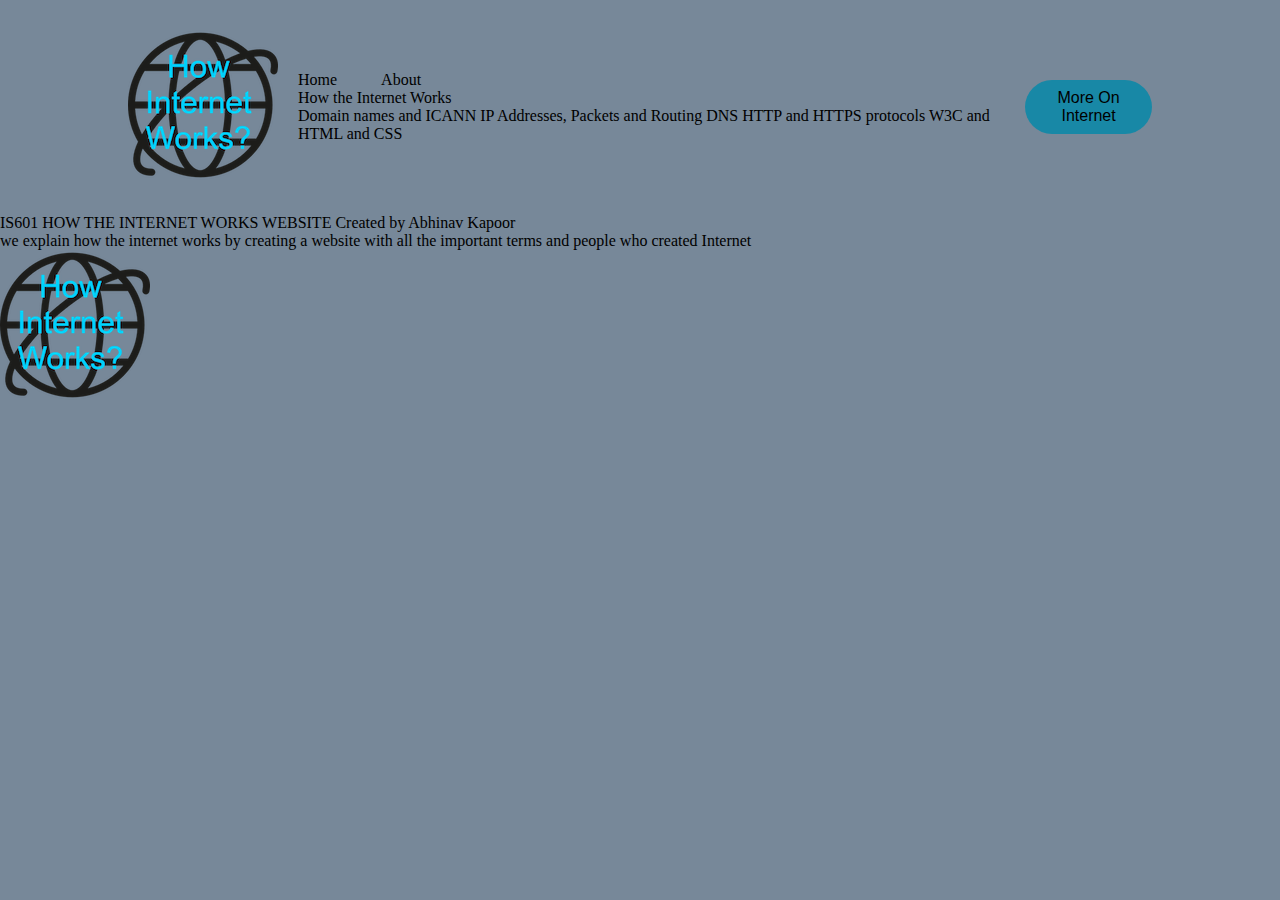
<file: docs/index.html>
<!doctype html>
<html lang="en">
<head>
    <!-- Required meta tags -->
    <meta charset="utf-8">
    <meta name="viewport" content="width=device-width, initial-scale=1, shrink-to-fit=no">

    <!-- Bootstrap CSS -->
    <link rel="stylesheet" href="https://cdn.jsdelivr.net/npm/bootstrap@4.5.3/dist/css/bootstrap.min.css" integrity="sha384-TX8t27EcRE3e/ihU7zmQxVncDAy5uIKz4rEkgIXeMed4M0jlfIDPvg6uqKI2xXr2" crossorigin="anonymous">
    <link rel="stylesheet" href="style.css">

    <title>How Internet Works</title>
</head>
<body>
<header>
    <a href="index.html">
    <img src="images/Internet%20symbol%20final.png" alt="Internet common logo">
    </a>
    <nav>
        <ul class="Nav_links">
            <li> <a href="index.html">Home</a> </li>
            <li> <a href="about.html">About</a> </li>
            <li class="nav-item dropdown">
                <a class="nav-link dropdown-toggle" href="#" id="navbarDropdownMenuLink" role="button" data-toggle="dropdown" aria-haspopup="true" aria-expanded="false">
                   How the Internet Works
                </a>
                <div class="dropdown-menu" aria-labelledby="navbarDropdownMenuLink">
                    <a class="dropdown-item" href="domain.html">Domain names and ICANN</a>
                    <a class="dropdown-item" href="ip.html">IP Addresses, Packets and Routing</a>
                    <a class="dropdown-item" href="dns.html">DNS</a>
                    <a class="dropdown-item" href="http.html">HTTP and HTTPS protocols</a>
                    <a class="dropdown-item" href="w3c.html">W3C and HTML and CSS</a>
                </div>
            </li>
        </ul>
    </nav>
    <a class="cta" href="domain.html"><button>More On Internet</button></a>
</header>




















<footer>
   <div class="row-text-center">
      <div class="col-md-4">
          <p>IS601 HOW THE INTERNET WORKS WEBSITE Created by Abhinav Kapoor</p>
      </div>
       <div class="col-md-4">
           <p>we explain how the internet works by creating a website with all the important terms and people who created Internet</p>
       </div>
       <div class="col-md-4">
           <a class="" href="index.html">
               <img src="images/Internet%20symbol%20final.png" width="150" height="150" alt="Internet symbol">
           </a>
       </div>
   </div>
</footer>
<!-- Optional JavaScript; choose one of the two! -->

<!-- Option 1: jQuery and Bootstrap Bundle (includes Popper) -->
<script src="https://code.jquery.com/jquery-3.5.1.slim.min.js" integrity="sha384-DfXdz2htPH0lsSSs5nCTpuj/zy4C+OGpamoFVy38MVBnE+IbbVYUew+OrCXaRkfj" crossorigin="anonymous"></script>
<script src="https://cdn.jsdelivr.net/npm/bootstrap@4.5.3/dist/js/bootstrap.bundle.min.js" integrity="sha384-ho+j7jyWK8fNQe+A12Hb8AhRq26LrZ/JpcUGGOn+Y7RsweNrtN/tE3MoK7ZeZDyx" crossorigin="anonymous"></script>

<!-- Option 2: jQuery, Popper.js, and Bootstrap JS
<script src="https://code.jquery.com/jquery-3.5.1.slim.min.js" integrity="sha384-DfXdz2htPH0lsSSs5nCTpuj/zy4C+OGpamoFVy38MVBnE+IbbVYUew+OrCXaRkfj" crossorigin="anonymous"></script>
<script src="https://cdn.jsdelivr.net/npm/popper.js@1.16.1/dist/umd/popper.min.js" integrity="sha384-9/reFTGAW83EW2RDu2S0VKaIzap3H66lZH81PoYlFhbGU+6BZp6G7niu735Sk7lN" crossorigin="anonymous"></script>
<script src="https://cdn.jsdelivr.net/npm/bootstrap@4.5.3/dist/js/bootstrap.min.js" integrity="sha384-w1Q4orYjBQndcko6MimVbzY0tgp4pWB4lZ7lr30WKz0vr/aWKhXdBNmNb5D92v7s" crossorigin="anonymous"></script>
-->
</body>
</html>
</file>
<file: docs/style.css>
/* Header */


* {
    box-sizing: border-box;
    margin: 0;
    padding: 0;
    background-color: lightslategrey;
}

li, a, button {
    font-family: Impact:
    font-weight: 500;
    font-size: 16px;
    color: black;
    text-decoration: none;

}

Header {
    display: flex;
    justify-content: space-between;
    align-items: center;
    padding: 30px 10%;
}

.logo {
    cursor: pointer;
}

.Nav_links {
    list-style: none;

}
.Nav_links li {
    display: inline-block;
    padding: 0px 20px;
}

.Nav_links li a {
    transition: all 0.3s ease 0s;
}
.Nav_links li a:hover {
    color:red;
}

button {
    padding: 9px 25px;
    background-color: rgba(0,136,169,1);
    border: none;
    border-radius: 50px;
    cursor:pointer;
    transition: all 0.3s ease 0s;
}

button {
    background-color:rgba(0,136,169,0.8);

}
</file>
